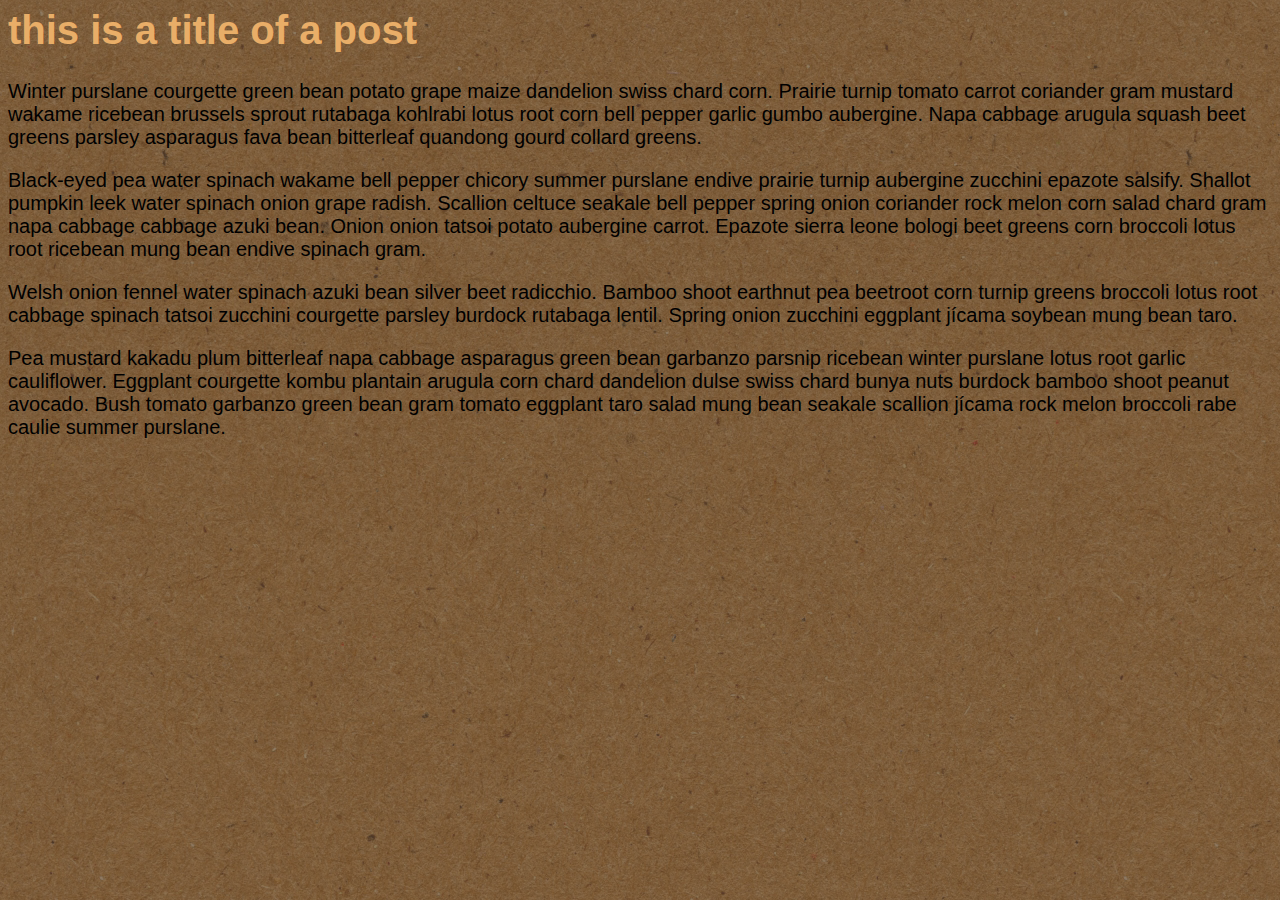
<file: test.html>
<html>
  <head>
    <link href='http://fonts.googleapis.com/css?family=Advent+Pro' rel='stylesheet' type='text/css'>   
    <style>
      body{
      background-image: url('cork-layered.png');
      }  
    h1{
     font-family: 'Advent-Pro', sans-serif;
     font-size: 40px;
     color: #E9AE68;    
   }
   p{
    font-family: 'Verdana', sans-serif;
    font-size: 20px;
   }
  </style>
  </head>

  <body>
    <h1>this is a title of a post</h1>
    <p>Winter purslane courgette green bean potato grape maize dandelion swiss chard corn. Prairie turnip tomato carrot coriander gram mustard wakame ricebean brussels sprout rutabaga kohlrabi lotus root corn bell pepper garlic gumbo aubergine. Napa cabbage arugula squash beet greens parsley asparagus fava bean bitterleaf quandong gourd collard greens.</p>
    <p>Black-eyed pea water spinach wakame bell pepper chicory summer purslane endive prairie turnip aubergine zucchini epazote salsify. Shallot pumpkin leek water spinach onion grape radish. Scallion celtuce seakale bell pepper spring onion coriander rock melon corn salad chard gram napa cabbage cabbage azuki bean. Onion onion tatsoi potato aubergine carrot. Epazote sierra leone bologi beet greens corn broccoli lotus root ricebean mung bean endive spinach gram.</p>
    <p>Welsh onion fennel water spinach azuki bean silver beet radicchio. Bamboo shoot earthnut pea beetroot corn turnip greens broccoli lotus root cabbage spinach tatsoi zucchini courgette parsley burdock rutabaga lentil. Spring onion zucchini eggplant jícama soybean mung bean taro. </p>
    <p>Pea mustard kakadu plum bitterleaf napa cabbage asparagus green bean garbanzo parsnip ricebean winter purslane lotus root garlic cauliflower. Eggplant courgette kombu plantain arugula corn chard dandelion dulse swiss chard bunya nuts burdock bamboo shoot peanut avocado. Bush tomato garbanzo green bean gram tomato eggplant taro salad mung bean seakale scallion jícama rock melon broccoli rabe caulie summer purslane.</p>
 </body>

</head>
</file>
